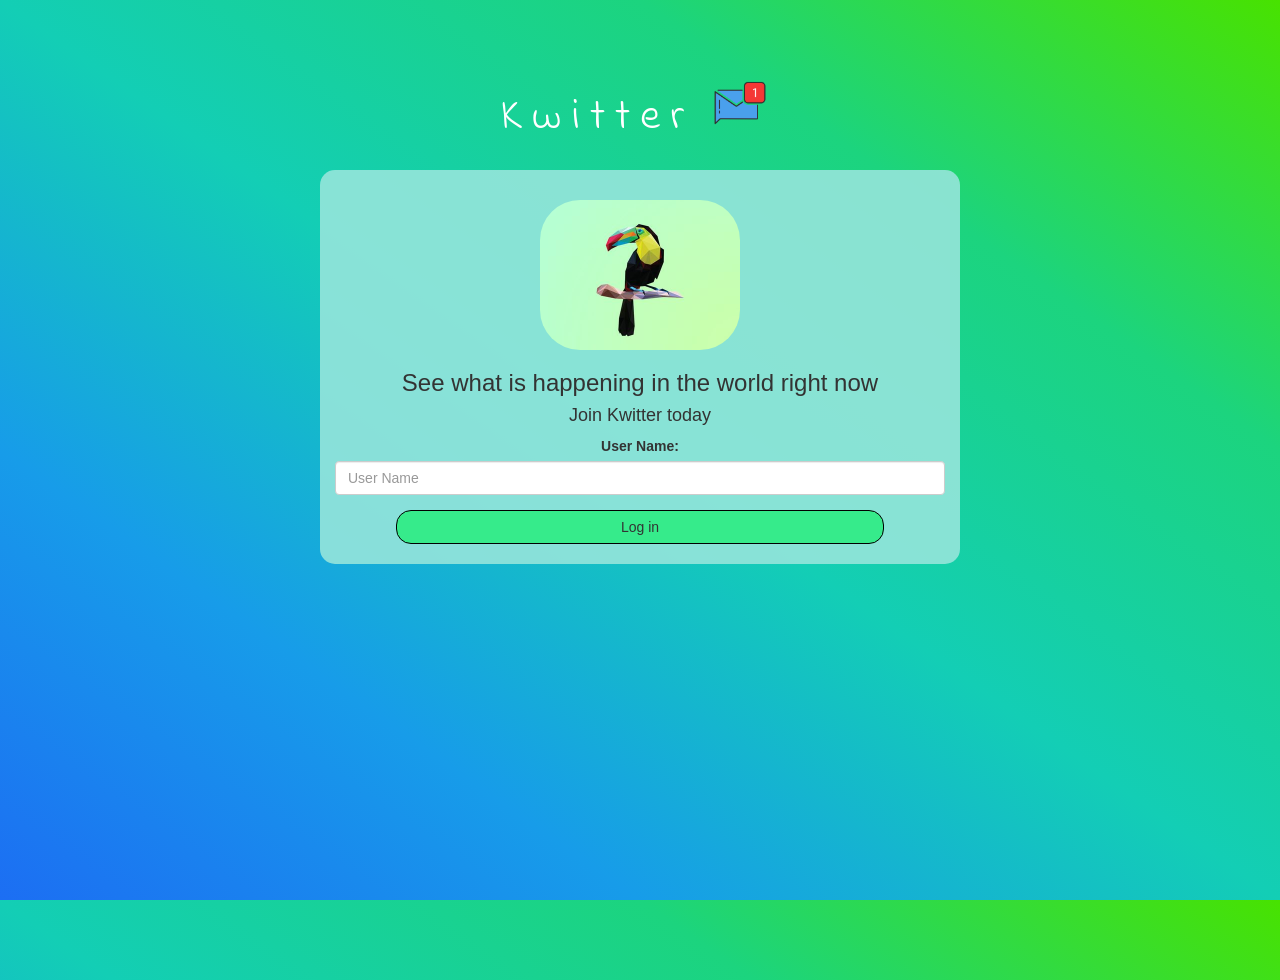
<file: index.html>
<html>
    <head>
        <title>
            Kwitter
        </title>
        <link rel="stylesheet" href="https://maxcdn.bootstrapcdn.com/bootstrap/3.4.0/css/bootstrap.min.css">
<script src="https://ajax.googleapis.com/ajax/libs/jquery/3.4.1/jquery.min.js"></script>
<script src="https://maxcdn.bootstrapcdn.com/bootstrap/3.4.0/js/bootstrap.min.js"></script>
<link rel="preconnect" href="https://fonts.gstatic.com">
<link href="https://fonts.googleapis.com/css2?family=Indie+Flower&display=swap" rel="stylesheet">
    </head>
    <body>
        <link rel="stylesheet" type="text/css" href="kwitter.css">
        <script src="kwitter.js"></script>

        <center>
            <h1 class="header">	
                Kwitter	<sup>
            <img src="m2.png">
            </sup>
        </h1>
            <div class="col-lg-6 col-md-8 col-sm-8 col-xs-11 login_div">
            <img src="image_lowpoly.jpg" class="logo">
                <h3 >See what is happening in the world right now</h3>
                <h4 >Join Kwitter today</h4>
                <div class="form-group">
                  <label >User Name:</label>
                  <input type="text" id ="user_name" class="form-control" placeholder="User Name">
                </div>
                <button id="login_button" class="btn" onclick="addUser()">Log in</button>
                <br><br>
            </div>
        </center>
        </body>
        </html>
</file>
<file: kwitter.css>
html, body
{
  height: 100%;
  margin: 0;
}

body
{
	background-image: linear-gradient(to left bottom, #48e200, #1cd47e, #13ceb5, #179ce9, #1c6ef3);
}

.header
{
	color: white;font-family: 'Indie Flower', cursive;font-size: 45px;letter-spacing: 10px;margin-top: 80px;
}
.header img
{
	width: 80px;margin-left: -15px;
}

.login_div
{
	background: rgba(151, 230, 219, 0.89);float: none;border-radius: 15px;
}

.logo
{
	width: 200;margin-top: 30px;border-radius: 40px;
}

#login_button
{
	width: 80%;border-radius: 15px;
}

.room_name
{
	cursor: pointer;
	font-size: 20px;
}


#logout
{
	font-size: 20px; float: right;
}


#output
{
	padding: 10px; width:80%;background: rgba(151, 230, 219, 0.89);border-radius: 15px;
}

.input_div_room_page
{
	width: 80%;
}

.input_div label
{
	color: white;font-size: 20px;
}


.input_div_message_page
{
	position: fixed;bottom: 0px;width: 100%;background: rgba(255,255,255,0.8);
}
.input_div_message_page label
{
	color: black;
}
.input_div_message_page #msg
{
	width: 80%;
}
.input_div_message_page button
{
	margin-top: 15px;
	width: 50%; 
}
.color_white
{
	color: white;
	font-family: 'Indie Flower', cursive;

}

.user_tick
{
	width:20px;
}
.message_h4
{
	padding-left:5px;color:grey;
}

.btn{
	background-color :rgb(54, 235, 139);
	border-color: black;
	
}

#msg_div{
	background-color:rgba(151, 230, 219, 0.89);
	font-family: 'Indie Flower', cursive;
}
</file>
